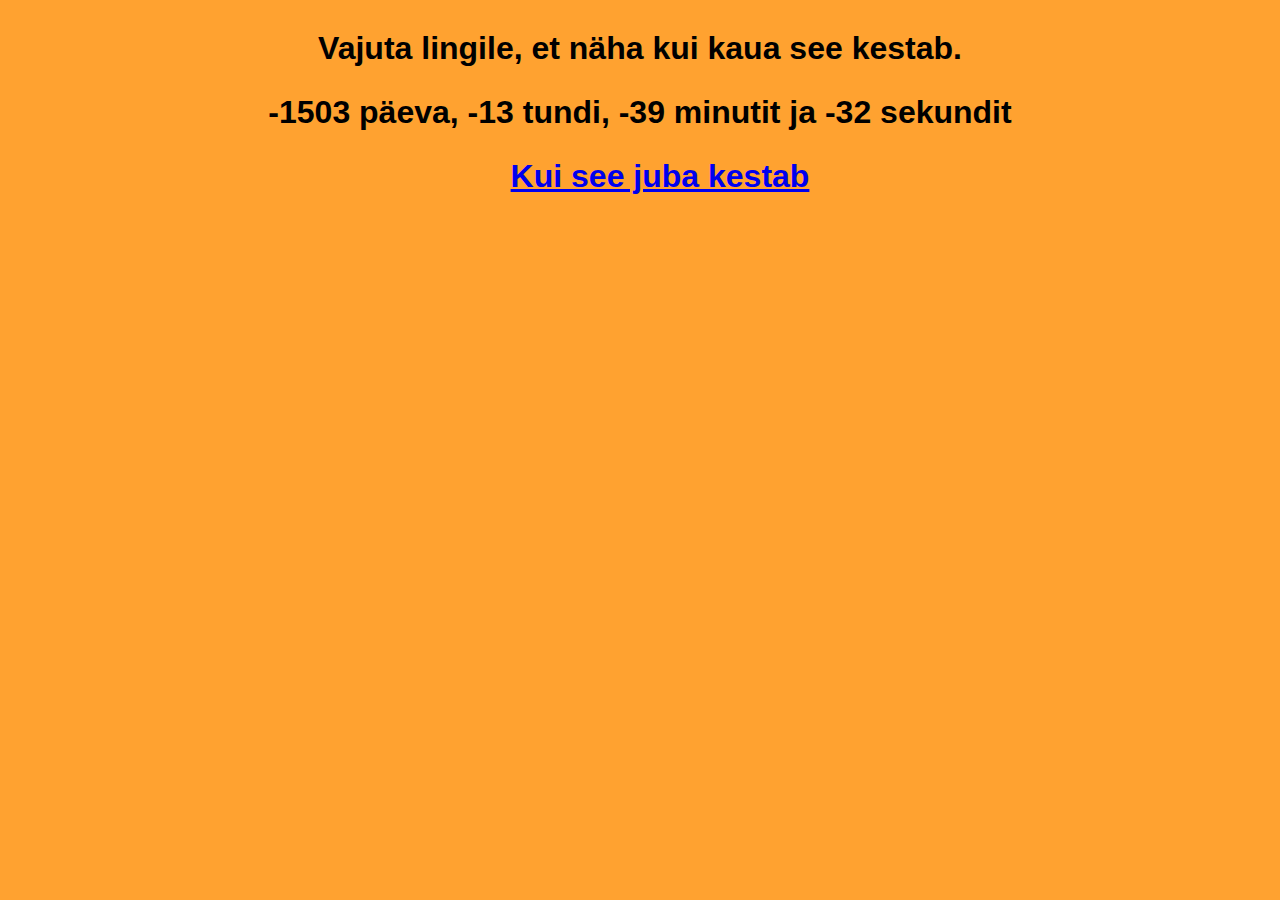
<file: index.html>
<!DOCTYPE html> 
<html lang="en">
    <head>
        <meta charset="utf-8">
        <title>Kooli vaheaeg</title>
        <link rel="stylesheet" href="style.css">
        <link rel="script" href="script.js">
        <meta name="viewport" content="width=device-width, initial-scale=1.0">
    </head> 
    <body>
        <p id="text"> Kooli vaheajani on aega: <p>
        <p id="text2"></p>
        <p id="display"></p>
        <ul>
          <li><a href="html/vaheaeg.html">Kui see juba kestab</a></li>
        </ul>
    </body>
    <script>
var countDownDate = new Date("June 14, 2022 14:05:00").getTime();

// update counter
var x = setInterval(function() { 

  // time and date
  var now = new Date().getTime();
  
  // time and date difference
  var distance = countDownDate - now;

  // time for days, hourses, minutes and seconds
  var days = Math.floor(distance / (1000 * 60 * 60 * 24));
  var hours = Math.floor((distance % (1000 * 60 * 60 * 24)) / (1000 * 60 * 60));
  var minutes = Math.floor((distance % (1000 * 60 * 60)) / (1000 * 60));
  var seconds = Math.floor((distance % (1000 * 60)) / 1000);

    // display time diffrence
  document.getElementById("display").innerHTML = days + " päeva, " + hours + " tundi, "
  + minutes + " minutit " + " ja " + seconds + " sekundit "

  // if countdown is up change the innerHTML
  if (distance < 0) {
    clearInterval(x);
    document.getElementById("text").innerHTML = "Vajuta lingile, et näha kui kaua see kestab."
  }

//overriding date function for testing

// var fake_date = new Date("October 6, 2023 11:13:00");
//     //overriding date function
//     Date = function(){return fake_date;};
//     var new_date = new Date();
}, 1);
        </script>
</html>
</file>
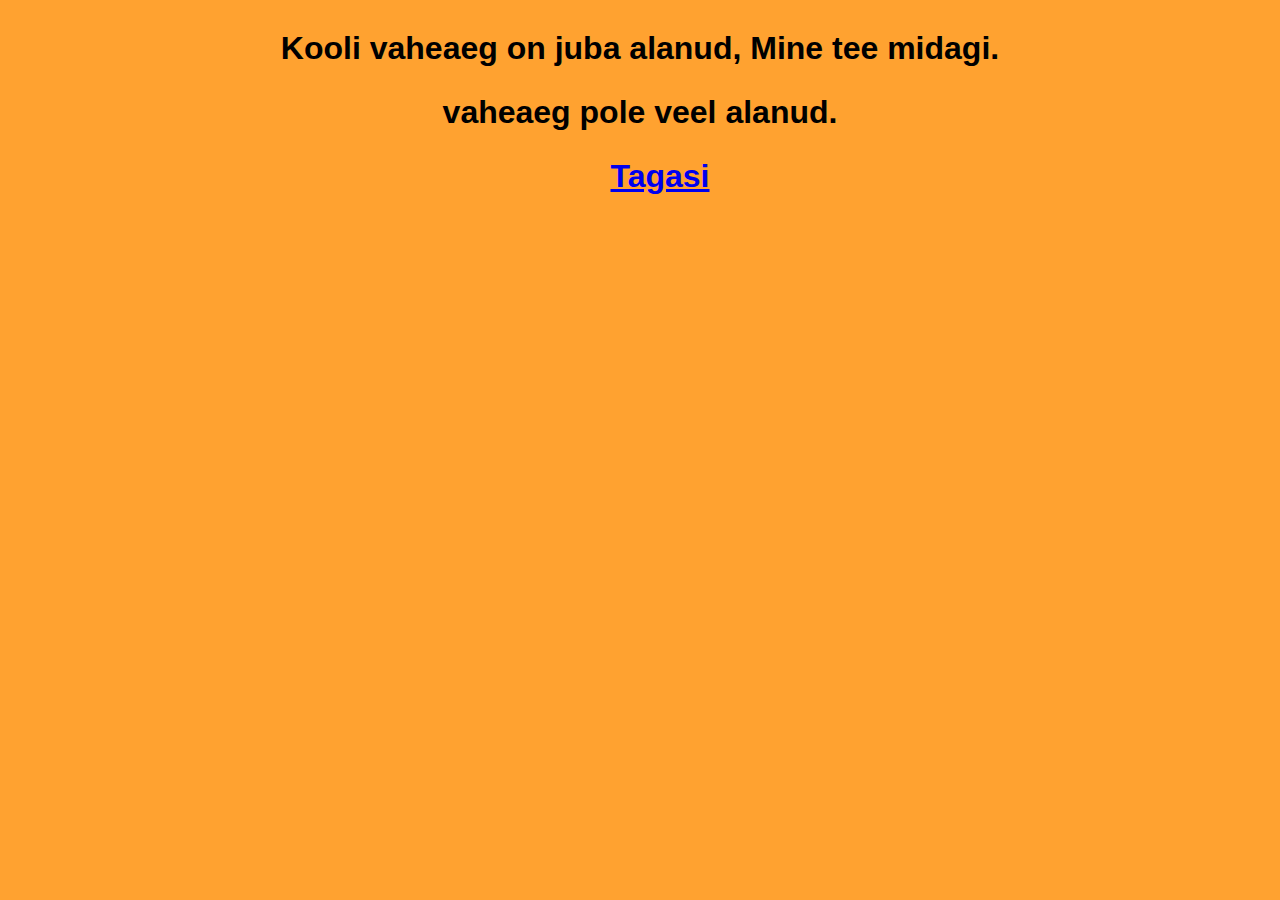
<file: html/vaheaeg.html>
<!DOCTYPE html> 
<html lang="en">
    <head>
        <meta charset="utf-8">
        <title>Kooli vaheaeg</title>
        <link rel="stylesheet" href="style.css">
        <link rel="script" href="script.js">
        <meta name="viewport" content="width=device-width, initial-scale=1.0">
    </head> 
    <body>
        <p id="text"> Kooli vaheaeg on kestnud: <p>
        <p id="text2"></p>
        <p id="display"></p>
        <ul>
          <li><a href="../index.html">Tagasi</li>
        </ul>
    </body>
    <script>
var countDownDate = new Date("September 1, 2022 14:05:00").getTime();

// update counter
var x = setInterval(function() { 

  // time and date
  var now = new Date().getTime();

  // time and date difference
  var distance = countDownDate - now;

  // time for days, hourses, minutes and seconds
  var days = Math.floor(distance / (1000 * 60 * 60 * 24));
  var hours = Math.floor((distance % (1000 * 60 * 60 * 24)) / (1000 * 60 * 60));
  var minutes = Math.floor((distance % (1000 * 60 * 60)) / (1000 * 60));
  var seconds = Math.floor((distance % (1000 * 60)) / 1000);

    // display time diffrence
  document.getElementById("display").innerHTML = days + " päeva, " + hours + " tundi, "
  + minutes + " minutit " + " ja " + seconds + " sekundit "

    if (days === 0)
    clearInterval(x);
    document.getElementById("display").innerHTML = "vaheaeg pole veel alanud."
    document.getElementById("text").innerHTML = "Siin pole midagi kuna"
    
  // if countdown is up change the innerHTML
  if (distance < 0) {
    clearInterval(x);
    document.getElementById("text").innerHTML = "Kooli vaheaeg on juba alanud, Mine tee midagi."
  }

//overriding date function for testing

// var fake_date = new Date("October 6, 2023 11:13:00");
//     //overriding date function
//     Date = function(){return fake_date;};
//     var new_date = new Date();
}, 1);
        </script>
</html>
</file>
<file: style.css>
body {
    text-align: center;
    font-family: "Trebuchet MS", Arial, Helvetica, sans-serif; 
    font-size: xx-large; 
    font-weight: bold;
    gap: 250px;
    background-color: rgb(255, 162, 48);
    line-height: 1.0;

}

ul {
    list-style-type: none;
}
</file>
<file: html/style.css>
body {
    text-align: center;
    font-family: "Trebuchet MS", Arial, Helvetica, sans-serif; 
    font-size: xx-large; 
    font-weight: bold;
    gap: 250px;
    background-color: rgb(255, 162, 48);
    line-height: 1.0;
    
}

ul {
    list-style-type: none;
}
</file>
